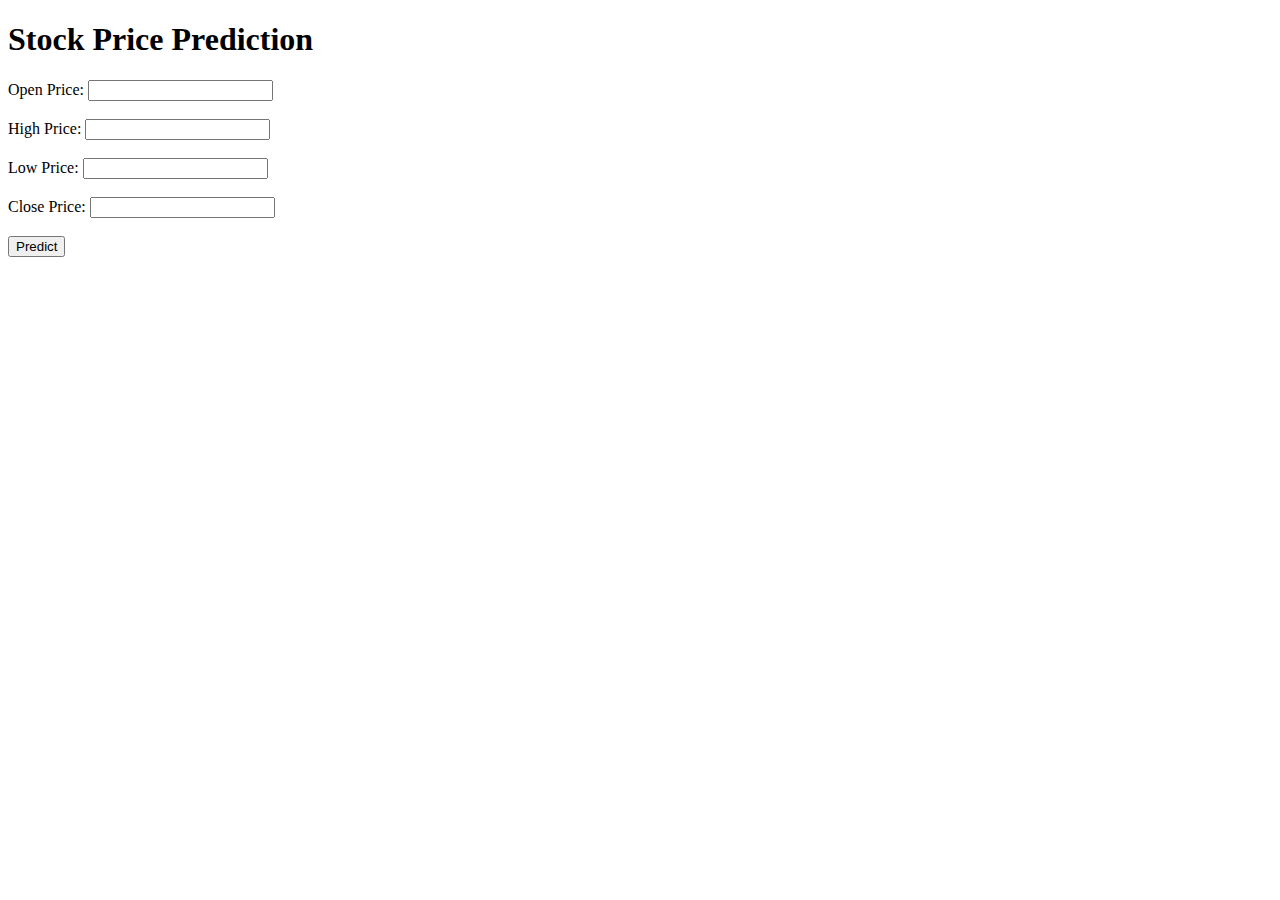
<file: Beginner/Reliance_Stock_Prediction/templates/index.html>
<!DOCTYPE html>
<html>
<head>
    <title>Stock Price Prediction</title>
    <script src="https://code.jquery.com/jquery-3.6.0.min.js"></script>
</head>
<body>
    <h1>Stock Price Prediction</h1>
    <form id="prediction-form">
        <label for="open">Open Price:</label>
        <input type="text" id="open" name="open"><br><br>
        <label for="high">High Price:</label>
        <input type="text" id="high" name="high"><br><br>
        <label for="low">Low Price:</label>
        <input type="text" id="low" name="low"><br><br>
        <label for="close">Close Price:</label>
        <input type="text" id="close" name="close"><br><br>
        <input type="submit" value="Predict">
    </form>
    <div id="result"></div>
    <script>
        $(document).ready(function() {
            $('#prediction-form').submit(function(event) {
                event.preventDefault();
                var form_data = $(this).serialize();
                $.ajax({
                    type: 'POST',
                    url: '/predict',
                    data: form_data,
                    success: function(response) {
                        $('#result').html('<h2>Predicted Next Day Close Price: ' + response.prediction + '</h2>');
                    }
                });
            });
        });
    </script>
</body>
</html>
</file>
